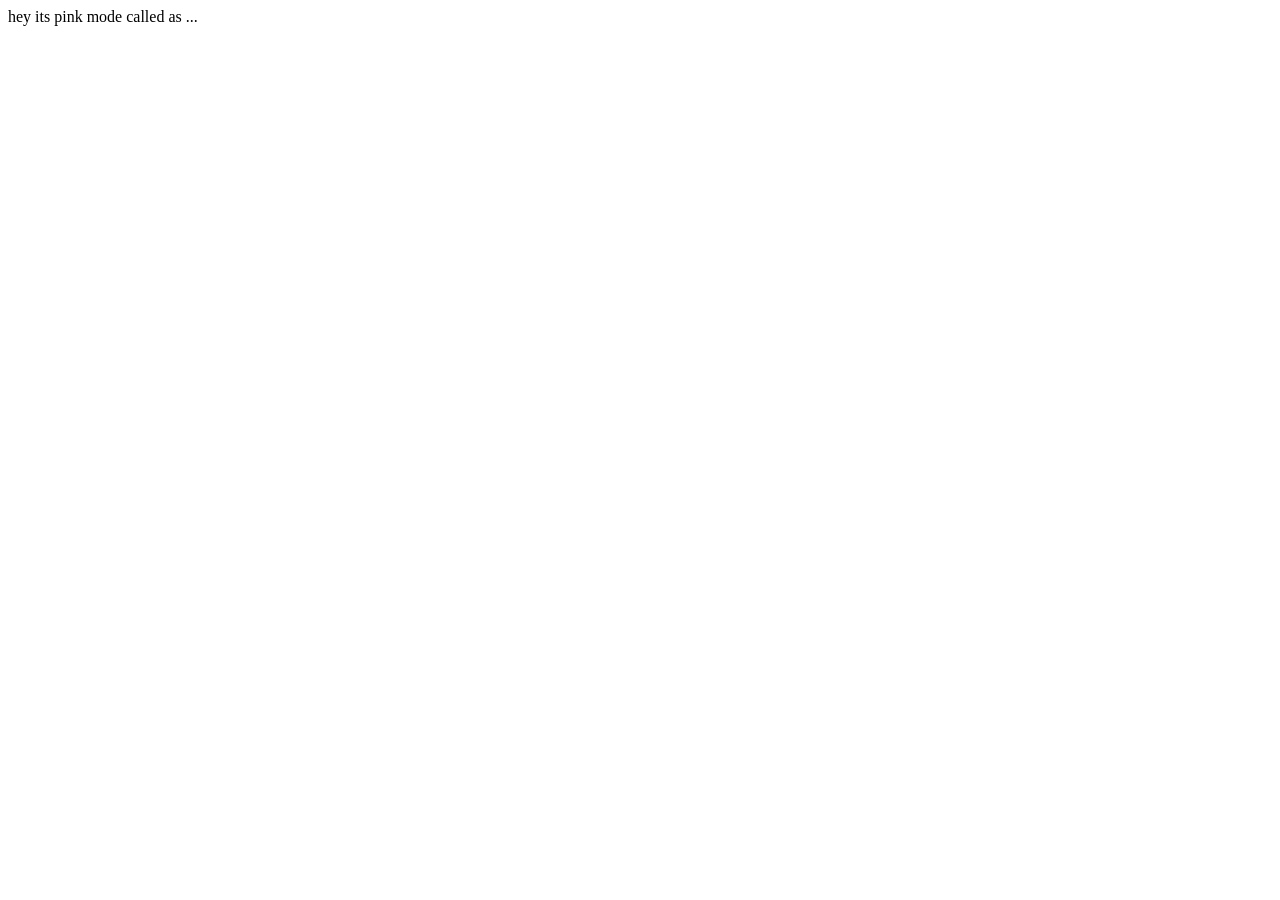
<file: pinkmode.html>
<!DOCTYPE html>
<html lang="en">
<head>
    <meta charset="UTF-8">
    <meta name="viewport" content="width=device-width, initial-scale=1.0">
    <title>Document</title>
</head>
<body>
    hey its pink mode called as ...
</body>
</html>
</file>
